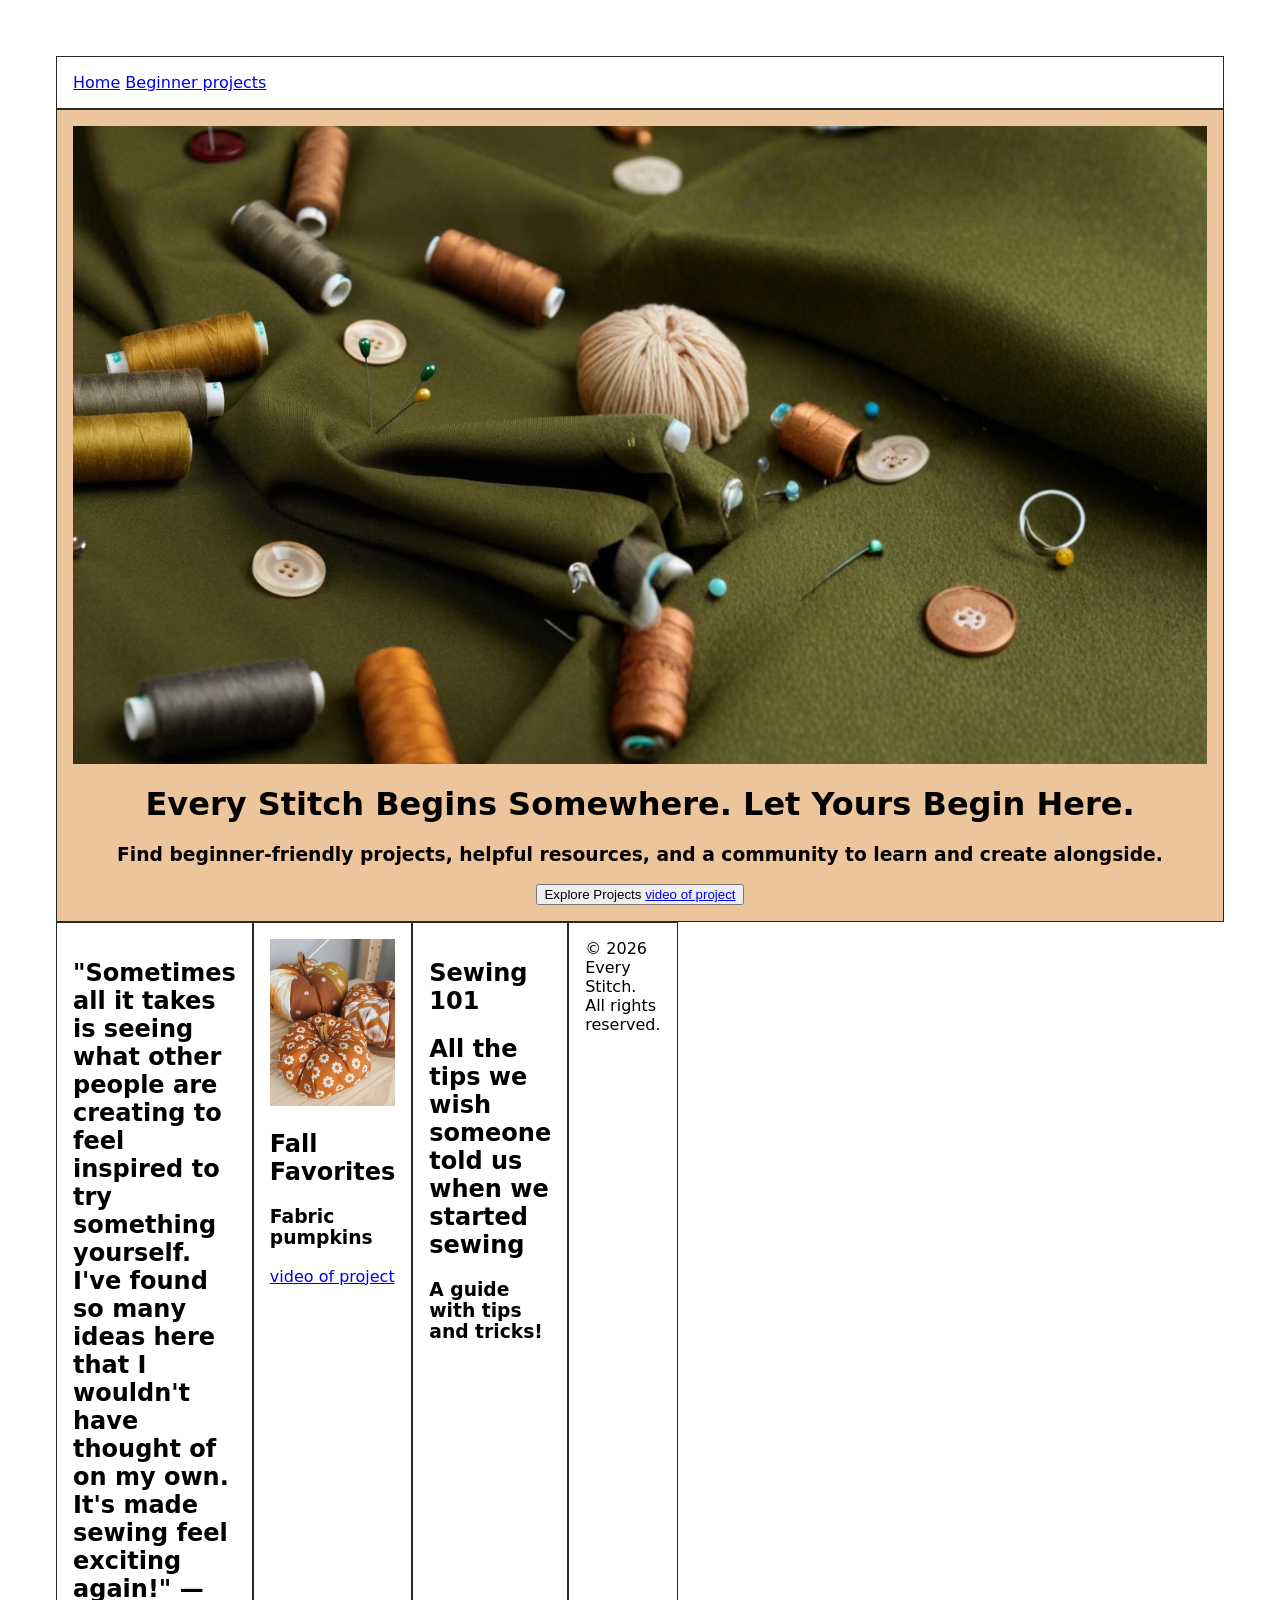
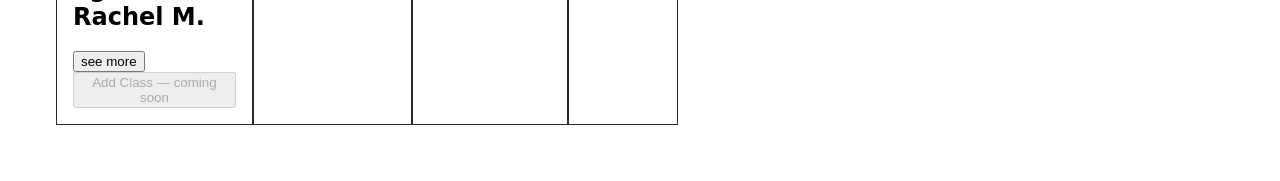
<file: index.html>
<!doctype html>
<html lang="en">
  <head>
    <meta charset="UTF-8" />
    <meta name="viewport" content="width=device-width, initial-scale=1.0" />
    <title>My Project</title>
    <link rel="stylesheet" href="style.css" />
  </head>
  <body>
<div class="page">

<!-- NAVIGATION -->
<nav>
  <a href="index.html">Home</a>
  <a href="project page.html">Beginner projects</a>


</nav>

<!-- HERO SECTION -->
<header class="hero">
  <div class="hero-content">
    <img src="images/;ong picture sewing.png" alt=" sewing picture of thread-long ">
    <div "Hero content" >
  <h1>Every Stitch Begins Somewhere. Let Yours Begin Here. </h1>
  <h3>Find beginner-friendly projects, helpful resources, and a community to learn and create alongside.</h3>
  <button>Explore Projects <a href="project page.html">video of project</a>
   </button>
</div>
</header>

<!-- TESTIMONIAL SECTION -->
<section class="testimonial">
  <h2>"Sometimes all it takes is seeing what other people are creating to feel inspired to try something yourself. I've found so many ideas here that I wouldn't have thought of on my own. It's made sewing feel exciting again!"

— Rachel M.
</h2>
  <button>see more</button>
  <button type="button" disabled>Add Class — coming soon</button>
</section>

<!-- PROJECT SECTION -->
<section class="projects">
   <img src="images/A20D3568-13B8-414E-BB1A-293106324E89-scaled.jpg.webp" alt= "pumpkin themed sewing pic">
  <h2>Fall Favorites</h2>
  <h3> Fabric pumpkins</h3>
  <a href="Tutorial.html">video of project</a>
</section>

<section class="sewing101">
  <h1> Sewing 101</h1>
  <h2> All the tips we wish someone told us when we started sewing</h2>
  <h3>A guide with tips and tricks!</h3>
  </section>
<!-- FOOTER SECTION -->
<footer>© 2026 Every Stitch. All rights reserved.</footer>

</div>
</body>
</html>
</file>
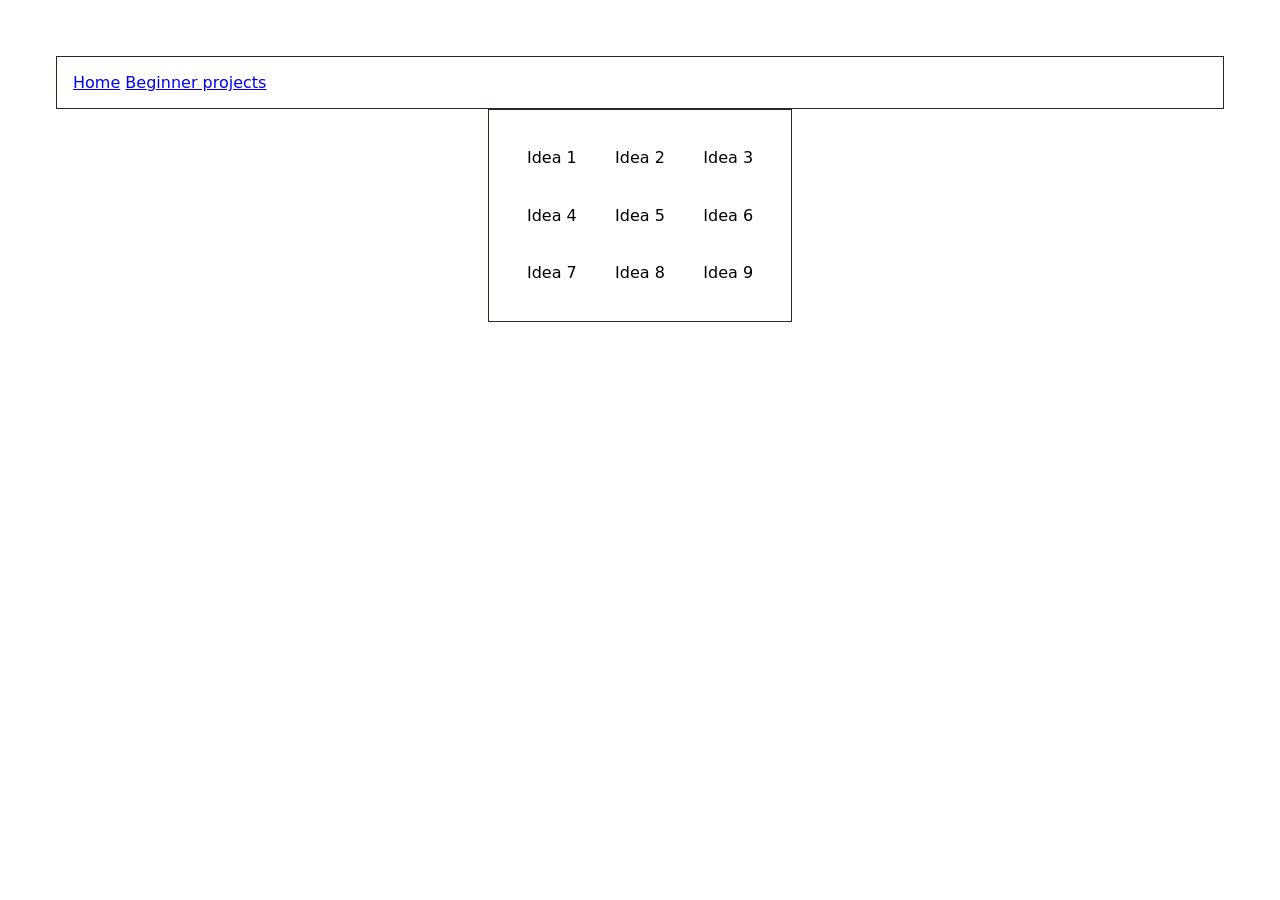
<file: project page.html>
<!doctype html>
<html lang="en">
  <head>
    <meta charset="UTF-8" />
    <meta name="viewport" content="width=device-width, initial-scale=1.0" />
    <title>My Project</title>
    <link rel="stylesheet" href="style.css" />
  </head>
  <body>
<div class="page">
 <nav>
  <a href="index.html">Home</a>
  <a href="project page.html">Beginner projects</a>
</nav>
<section class="projectpage">
  <div class="idea-box">Idea 1</div>
  <div class="idea-box">Idea 2</div>
  <div class="idea-box">Idea 3</div>
  <div class="idea-box">Idea 4</div>
  <div class="idea-box">Idea 5</div>
  <div class="idea-box">Idea 6</div>
  <div class="idea-box">Idea 7</div>
  <div class="idea-box">Idea 8</div>
  <div class="idea-box">Idea 9</div>
</section>
</file>
<file: style.css>
:root {
  --color-primary: #252d20;     /* dark green: testimonial, footer, borders */
  --color-accent: #ecc59c;      /* peach: header, projects, text on dark */
  --color-border: #888080;      /* dotted project borders */
  --color-text: #000000;
  --color-background: #ffffff;

  --space-s: 0.5rem;
  --space-m: 1rem;
  --space-l: 3rem;

  --font-heading: system-ui, sans-serif;
  --font-body: system-ui, sans-serif;
}

img {
  max-width: 100%;
  height: 1.5;
}

/* START BELOW */
/* Make the page readable */
body {
 font-family: var(--font-body);
  line-height: auto;
  padding: var(--space-l);
  color: var(--color-text);
background: var(--color-background);
}

/* The grid wrapper (only written once) */
.page {
  display: grid;
  grid-template-columns: repeat(12, 1fr);
gap: 1 rem;  →  gap; var(--space-m);
}

/* Give every major block a visible boundary */
nav,
header,
section,
footer {
 border: .5px solid var(--color-primary);
 padding: var(--space-m);
}

/* Where each block sits on the grid */
nav {
  grid-column: 1 / 13;
}

header { background: var(--color-accent); grid-column: 1 / -1; text-align: center; }
header img { display: block; margin: 0 auto; } 
.projectpage {
  grid-column: 1 / -1;   /* span all 12 columns */
  display: grid;
  grid-template-columns: repeat(3, 1fr);
  gap: 3vw;
  max-width: 1200px;
  margin: 0 auto;
  padding: 3vw;

  @media (max-width: 600px) {
  .projectpage {
    grid-template-columns: 1fr;
  }
}
.testimonial
{background-color: var(--color-primary); grid-column: 1 / 7;
  color: #ecc59c;
  display: flex; flex-direction: column;
  justify-content: center; align-items: center;
  text-align: center; }
 .projects 
 { background: var(--color-accent); grid-column: 7 / 13; } 
 .sewing101 {
  grid-column: 1 / -1;
  text-align: center;
}
footer { border-style: dashed; background: var(--color-primary); grid-column: 1 / 13; color: #ecc59c; }


/* Space out the nav links */
nav a {
  margin-right: 1 rem;
}

/* Show the project boxes inside the projects section */
article {
  border: 1 px dott ed #888080;
  padding: 1 rem;
  margin-top: 1 rem;
}

/* A little breathing room under headings and buttons */
h1,
h2,
h3 {
  margin-bottom: 1 rem;
}

*, ::before, ::after {
    margin: 3;
    padding: 0;
    box-sizing: border-box;
}

button {
  margin-top: 0.5rem;
}

@media (max-width: 700px) {
  /* replace 820 with YOUR number */

}
</file>
